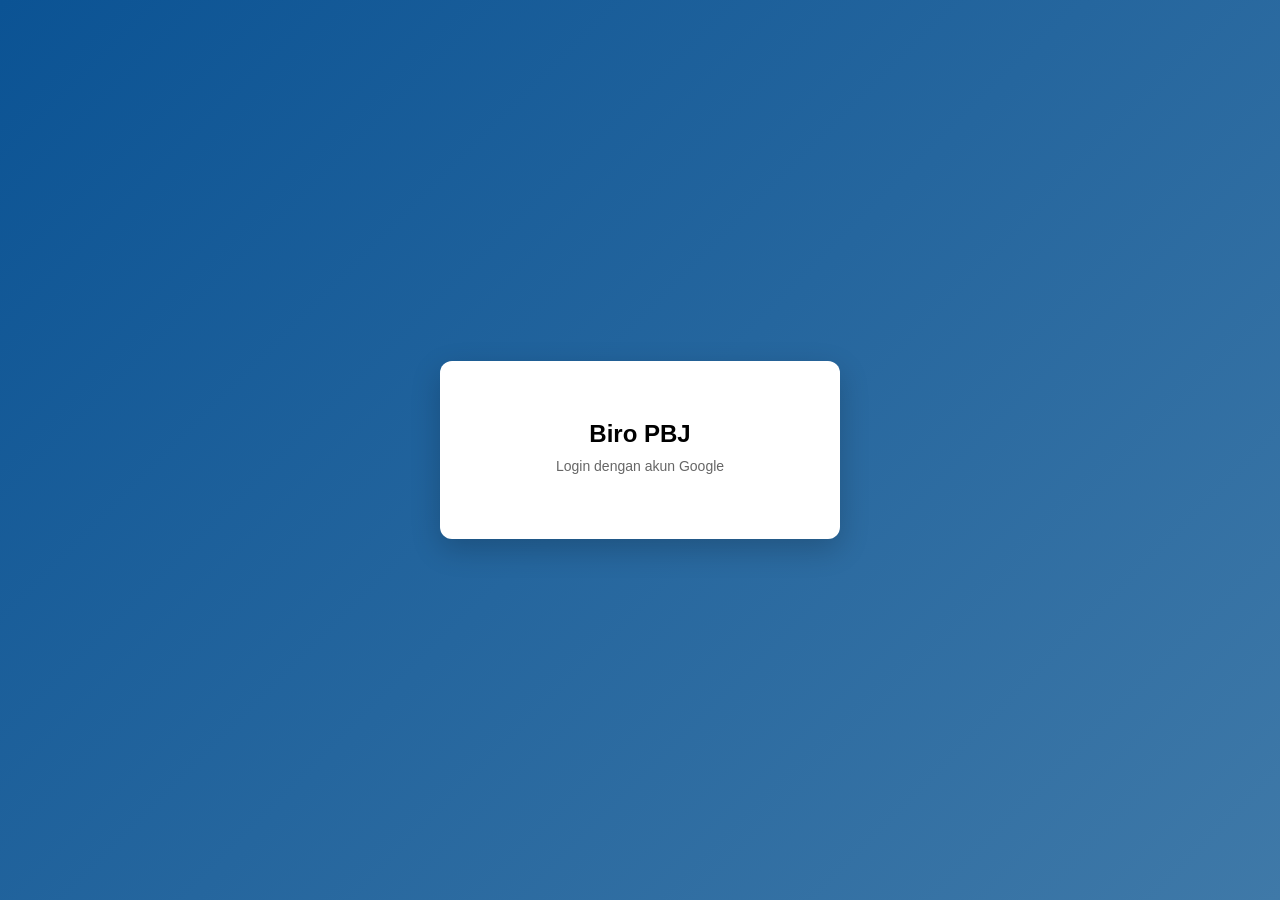
<file: masuk.html>
<!DOCTYPE html>
<html lang="en">
<head>
<meta charset="UTF-8">
<meta name="viewport" content="width=device-width, initial-scale=1.0">

<title>Login Dashboard PBJ</title>

<script src="https://accounts.google.com/gsi/client" async defer></script>

<style>
body{
margin:0;
font-family:Arial, sans-serif;
background:linear-gradient(135deg,#0b5394,#3f79a8);
height:100vh;
display:flex;
justify-content:center;
align-items:center;
}

.login-box{
background:white;
padding:40px;
border-radius:12px;
box-shadow:0 10px 30px rgba(0,0,0,0.2);
text-align:center;
width:320px;
}

h2{
margin-bottom:10px;
}

.subtitle{
margin-bottom:25px;
color:#666;
font-size:14px;
}
</style>

</head>

<body>

<div class="login-box" id="loginBox" style="display:none">

<h2>Biro PBJ</h2>
<div class="subtitle">Login dengan akun Google</div>

<div id="g_id_onload"
     data-client_id="25559214665-rh7jcb70kg23clnhmdvdd2r0j2d6k1ba.apps.googleusercontent.com"
     data-callback="handleCredentialResponse">
</div>

<div class="g_id_signin"></div>

</div>

<script>

const DASHBOARD_URL = "https://sites.google.com/view/rodabaja";

/* 🔍 CEK LOGIN SAAT LOAD */
window.onload = function(){

let user = localStorage.getItem("user");

if(user){
try{
let data = JSON.parse(user);

/* TANPA VALIDASI DOMAIN */
if(data.email){
window.location.href = DASHBOARD_URL;
return;
}
}catch(e){
console.log("session rusak");
}
}

/* tampilkan login */
document.getElementById("loginBox").style.display = "block";

};


/* 🔐 HANDLE LOGIN */
function handleCredentialResponse(response){

const data = parseJwt(response.credential);

/* langsung simpan tanpa filter */
data.loginTime = Date.now();
localStorage.setItem("user", JSON.stringify(data));

/* redirect */
window.location.href = DASHBOARD_URL;

}


/* 🔧 PARSE JWT */
function parseJwt(token){

var base64Url = token.split('.')[1];
var base64 = base64Url.replace(/-/g, '+').replace(/_/g, '/');

var jsonPayload = decodeURIComponent(atob(base64).split('').map(function(c){
return '%' + ('00' + c.charCodeAt(0).toString(16)).slice(-2);
}).join(''));

return JSON.parse(jsonPayload);

}

</script>

</body>
</html>
</file>
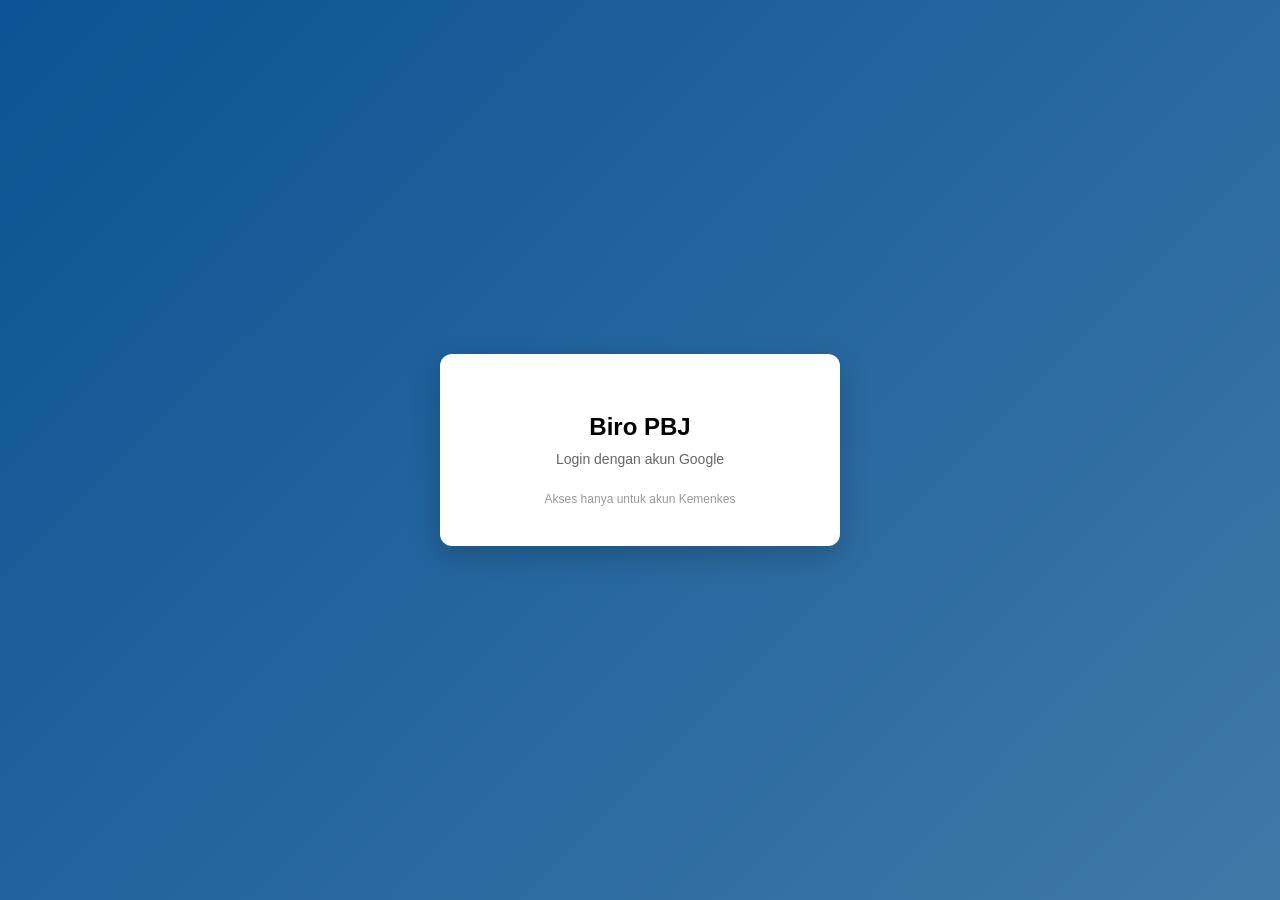
<file: masuq.html>
<!DOCTYPE html>
<html lang="en">
<head>
<meta charset="UTF-8">
<meta name="viewport" content="width=device-width, initial-scale=1.0">

<title>Login Dashboard PBJ</title>

<!-- Google Identity -->
<script src="https://accounts.google.com/gsi/client" async defer></script>

<style>
body{
margin:0;
font-family:Arial, sans-serif;
background:linear-gradient(135deg,#0b5394,#3f79a8);
height:100vh;
display:flex;
justify-content:center;
align-items:center;
}

.login-box{
background:white;
padding:40px;
border-radius:12px;
box-shadow:0 10px 30px rgba(0,0,0,0.2);
text-align:center;
width:320px;
}

h2{
margin-bottom:10px;
}

.subtitle{
margin-bottom:25px;
color:#666;
font-size:14px;
}

.footer{
margin-top:20px;
font-size:12px;
color:#999;
}
</style>

</head>

<body>

<div class="login-box" id="loginBox" style="display:none">

<h2>Biro PBJ</h2>
<div class="subtitle">Login dengan akun Google</div>

<!-- WAJIB: hanya satu -->
<div id="g_id_onload"
     data-client_id="25559214665-rh7jcb70kg23clnhmdvdd2r0j2d6k1ba.apps.googleusercontent.com"
     data-callback="handleCredentialResponse">
</div>

<div class="g_id_signin" data-type="standard"></div>

<div class="footer">
Akses hanya untuk akun Kemenkes
</div>

</div>

<script>

const DASHBOARD_URL = "https://sites.google.com/view/rodabaja";

/* 🔍 CEK LOGIN SAAT LOAD */
window.onload = function(){

let user = localStorage.getItem("user");

if(user){
try{
let data = JSON.parse(user);

/* validasi email */
if(data.email && data.email.endsWith("@kemkes.go.id")){
window.location.href = DASHBOARD_URL;
return;
}
}catch(e){
console.log("session rusak");
}
}

/* tampilkan login */
document.getElementById("loginBox").style.display = "block";

};


/* 🔐 HANDLE LOGIN */
function handleCredentialResponse(response){

const data = parseJwt(response.credential);

let email = data.email;

/* validasi domain */
if(!email.endsWith("@kemkes.go.id")){
alert("Gunakan akun Kemenkes");
return;
}

/* simpan session */
data.loginTime = Date.now();
localStorage.setItem("user", JSON.stringify(data));

/* redirect */
window.location.href = DASHBOARD_URL;

}


/* 🔧 PARSE JWT */
function parseJwt(token){

var base64Url = token.split('.')[1];
var base64 = base64Url.replace(/-/g, '+').replace(/_/g, '/');

var jsonPayload = decodeURIComponent(atob(base64).split('').map(function(c){
return '%' + ('00' + c.charCodeAt(0).toString(16)).slice(-2);
}).join(''));

return JSON.parse(jsonPayload);

}

</script>

</body>
</html>
</file>
